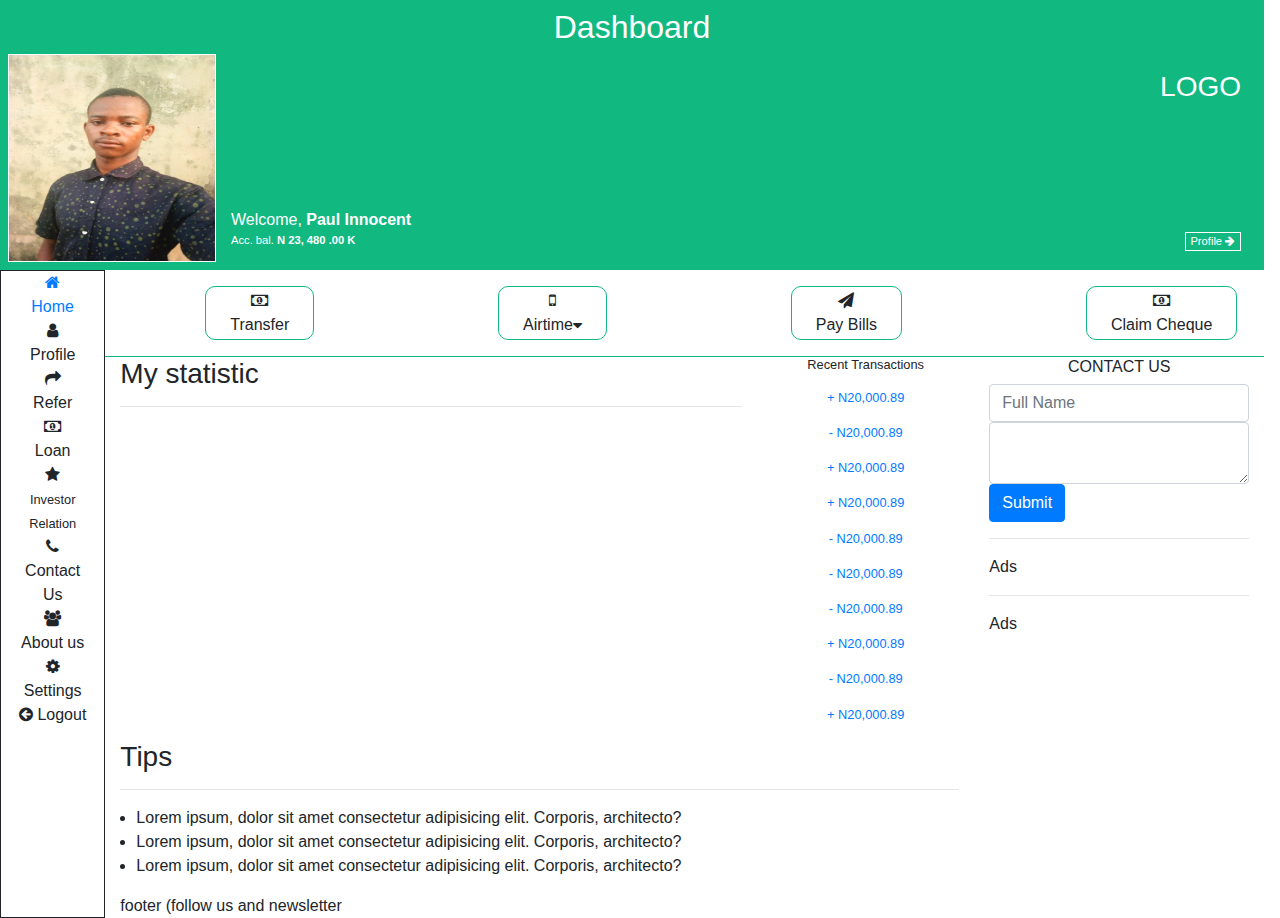
<file: index.html>
<!doctype html>
<html lang="en">

<head>
  <title>3NITY BANK NIG. PLC</title>
  <!-- Required meta tags -->
  <meta charset="utf-8">
  <meta name="viewport" content="width=device-width, initial-scale=1, shrink-to-fit=no">

  <!-- Bootstrap CSS -->
  <link rel="stylesheet" href="https://stackpath.bootstrapcdn.com/bootstrap/4.3.1/css/bootstrap.min.css"
  integrity="sha384-ggOyR0iXCbMQv3Xipma34MD+dH/1fQ784/j6cY/iJTQUOhcWr7x9JvoRxT2MZw1T" crossorigin="anonymous">
  <link rel="stylesheet" href="https://cdnjs.cloudflare.com/ajax/libs/font-awesome/4.7.0/css/font-awesome.min.css">
  <link rel="stylesheet" href="css/index.css">
</head>

<body>
  <div class="pop-model">
    <div class="main-model">
      <div class="model">
        <div class="model-header">
          <span class="logo" style="font-weight: 900; font-size: 1.5rem;">LOGO</span>
          <span onclick="closePopModal()" class="btn-sm btn-danger" style=" cursor:pointer">Close</span>
        </div>

        <div class="modal-body"></div>

        <div class="modal-footer"></div>
      </div>
    </div>
  </div>
  <header>
    <center>
      <h2>Dashboard</h2>
    </center>
    <div class="container-fluid">
      <div class="row">
        <div class="col-2 profile-img">
          <img src="images/IMG_20200627_181056.jpg" width="100%" height="100%" alt="sl">
        </div>
        <div class="col-10">
          <div class="row">
            <div class="col-12 d-flex justify-content-end logo-cont">
              <h3>LOGO</h3>
            </div>
            <div class="col-12">
              <span>Welcome, <b>Paul Innocent</b></span>
            </div>
            <div class="col-12 d-flex justify-content-between">
              <span style="font-size: .7rem;">Acc. bal. <b>N <span>23, 480 .00</span> K</b></span>
              <a href="profile.html" style="color:white; padding: 0 .3rem; border:1px solid; font-size: .7rem;"><span>Profile</span> <i class="fa fa-arrow-right"></i></a>
            </div>
          </div>
        </div>
      </div>
    </div>
  </header>
  <!-- header -->

  <div id="main" class="container-fluid">
    <div class="row">
      <div class="col-12 col-md-1 left-sidebar" style="border: 1px solid;">
        <ul>
          <li><a href="">
            <center>
              <div>
                <i class="fa fa-home" aria-hidden="true"></i>
              </div>
              Home
            </center>
          </a></li>
          <li>
            <center>
              <div>
                <i class="fa fa-user" aria-hidden="true"></i>
              </div>
              Profile
            </center>
          </li>
          <li>
            <center>
              <div>
                <i class="fa fa-share" aria-hidden="true"></i>
              </div>
              Refer
            </center>
          </li>
          <li>
            <center>
              <div>
                <i class="fa fa-money" aria-hidden="true"></i>
              </div>
              Loan
            </center>
          </li>
          <li>
            <center>
              <div>
                <i class="fa fa-star" aria-hidden="true"></i>
              </div>
              <small>Investor Relation</small>
            </center>
          </li>
          <li>
            <center>
              <div>
                <i class="fa fa-phone" aria-hidden="true"></i>
              </div>
              Contact Us
            </center>
          </li>
          <li>
            <center>
              <div>
                <i class="fa fa-users" aria-hidden="true"></i>
              </div>
              About us
            </center>
          </li>
          <li>
            <center>
              <div>
                <i class="fa fa-gear" aria-hidden="true"></i>
              </div>
              Settings
            </center>
          </li>
          <li>
            <center><i class="fa fa-arrow-circle-left" aria-hidden="true"></i> Logout</center>
          </li>
        </ul>
      </div>
      <div class="col-11">
        <div class="row">
          <div class="col-12 main-nav">
            <ul>
              <li>
                <center><i class="fa fa-money" aria-hidden="true"></i>
                  <div>
                    Transfer
                  </div>
                </center>
              </li>
              <li>
                <center><i class="fa fa-mobile" aria-hidden="true"></i>
                  <div class="d-flex justify-content-center align-items-center">
                    Airtime<i class="fa fa-caret-down" aria-hidden="true"></i>
                  </div>
                </center>
              </li>
              <li>
                <center><i class="fa fa-paper-plane" aria-hidden="true"></i>
                  <div>
                    Pay&nbsp;Bills
                  </div>
                </center>
              </li>
              <li>
                <center><i class="fa fa-money" aria-hidden="true"></i>
                  <div>
                    Claim&nbsp;Cheque
                  </div>
                </center>
              </li>
            </ul>
          </div>
          <div class="col-12">
            <div class="row">
              <div class="col-md-9">
                <div class="row">
                  <div class="col-12">
                    <div class="row">
                      <div class="col-md-9 my-statistic">
                        <h3>My statistic</h3>
                        <hr>
                      </div>
                      <div class="col-md-3 recent-transaction">
                        <center>
                          <h6 style="font-size: .8rem;">Recent Transactions</h6>
                          <ul style="font-size: .8rem;">
                            <a class="rTransc" onclick="rTransc('1')" id="1" href="#"><span>+</span> N<span>20,000.89</span></a>
                            <a class="rTransc" onclick="rTransc('2')" id="2" href="#"><span>-</span> N<span>20,000.89</span></a>
                            <a class="rTransc" onclick="rTransc('3')" id="3" href="#"><span>+</span> N<span>20,000.89</span></a>
                            <a class="rTransc" onclick="rTransc('4')" id="4" href="#"><span>+</span> N<span>20,000.89</span></a>
                            <a class="rTransc" onclick="rTransc('5')" id="5" href="#"><span>-</span> N<span>20,000.89</span></a>
                            <a class="rTransc" onclick="rTransc('6')" id="6" href="#"><span>-</span> N<span>20,000.89</span></a>
                            <a class="rTransc" onclick="rTransc('7')" id="7" href="#"><span>-</span> N<span>20,000.89</span></a>
                            <a class="rTransc" onclick="rTransc('8')" id="8" href="#"><span>+</span> N<span>20,000.89</span></a>
                            <a class="rTransc" onclick="rTransc('9')" id="9" href="#"><span>-</span> N<span>20,000.89</span></a>
                            <a class="rTransc" onclick="rTransc('10')" id="10" href="#"><span>+</span> N<span>20,000.89</span></a>
                          </ul>
                        </center>
                      </div>
                    </div>
                  </div>
                  <div class="col-12 tip">
                    <h3>Tips</h3>
                    <hr>
                    <ul>
                      <li>Lorem ipsum, dolor sit amet consectetur adipisicing elit. Corporis, architecto?</li>
                      <li>Lorem ipsum, dolor sit amet consectetur adipisicing elit. Corporis, architecto?</li>
                      <li>Lorem ipsum, dolor sit amet consectetur adipisicing elit. Corporis, architecto?</li>
                    </ul>
                  </div>
                </div>
              </div>
              <div class="col-md-3 right-sidebar">
                <div class="contact-us">
                  <center>
                    <h6>CONTACT US</h6>
                  </center>
                  <form action="" method="post">
                    <input type="text" name="f-name" placeholder="Full Name" class="form-control">
                    <textarea name="contact-us" id="" class="form-control"></textarea>
                    <button type="submit" class="btn btn-primary">Submit</button>
                  </form>
                </div>
                <hr>

                <div>
                  Ads
                </div>
                <hr>

                <div>
                  Ads
                </div>
              </div>
            </div>
          </div>
          <div class="col-12" id="footer">
            footer (follow us and newsletter
          </div>
        </div>
      </div>
    </div>
  </div>



  <!-- Optional JavaScript -->
  <!-- jQuery first, then Popper.js, then Bootstrap JS -->
  <script src="js/index.js"></script>
  <script src="https://code.jquery.com/jquery-3.3.1.slim.min.js"
    integrity="sha384-q8i/X+965DzO0rT7abK41JStQIAqVgRVzpbzo5smXKp4YfRvH+8abtTE1Pi6jizo"
    crossorigin="anonymous"></script>
  <script src="https://cdnjs.cloudflare.com/ajax/libs/popper.js/1.14.7/umd/popper.min.js"
    integrity="sha384-UO2eT0CpHqdSJQ6hJty5KVphtPhzWj9WO1clHTMGa3JDZwrnQq4sF86dIHNDz0W1"
    crossorigin="anonymous"></script>
  <script src="https://stackpath.bootstrapcdn.com/bootstrap/4.3.1/js/bootstrap.min.js"
    integrity="sha384-JjSmVgyd0p3pXB1rRibZUAYoIIy6OrQ6VrjIEaFf/nJGzIxFDsf4x0xIM+B07jRM"
    crossorigin="anonymous"></script>
</body>

</html>
</file>
<file: css/index.css>
.pop-model {
  display: none;
  position: absolute;
  min-height: 100%;
  background: rgba(0, 0, 0, 0.7);
  color: white;
  z-index: 9999999;
}

.pop-model .main-model {
  width: 100vw;
  height: 100vh;
}

.pop-model .main-model .model {
  width: 30%;
  height: 90%;
  margin: auto;
  margin-top: 2.5%;
  border: 5px solid;
  border-radius: 10px;
}

.pop-model .main-model .model .model-header {
  display: -webkit-box;
  display: -ms-flexbox;
  display: flex;
  -webkit-box-pack: justify;
      -ms-flex-pack: justify;
          justify-content: space-between;
  padding: .5rem 1rem;
  width: 100%;
  border-bottom: 1px solid;
}

@media (max-width: 767px) {
  .pop-model .model {
    width: 90% !important;
    height: 95% !important;
    margin-top: 5% !important;
  }
}

*,
p {
  margin: 0;
  padding: 0;
  -webkit-box-sizing: border-box;
          box-sizing: border-box;
}

.cursor-pointer {
  cursor: pointer;
}

body {
  position: relative;
  width: 100vw;
  height: 100%;
  padding-right: 1rem;
  overflow-x: hidden;
}

ul {
  list-style-type: none;
}

header {
  background: #11b880;
  color: white;
  padding: 0.5rem;
  padding-bottom: 0.5rem;
}

.profile-img {
  height: 5.5rem;
  border: 1px solid;
  padding: 0;
}

@media (min-width: 767px) {
  .profile-img {
    height: 13rem;
    border: 1px solid;
  }
  .logo-cont {
    margin-top: 1rem;
    margin-bottom: 6rem;
  }
}

.left-sidebar {
  background: white;
  border: 1px solid;
}

.left-sidebar li {
  cursor: pointer;
  z-index: 10;
}

.left-sidebar li:hover {
  -webkit-transform: scale(1.2);
          transform: scale(1.2);
}

.main-nav {
  border-bottom: 1px solid #11b880;
  padding: 1rem 0.5rem;
}

.main-nav ul {
  width: 95vw;
  margin: auto;
  display: -webkit-box;
  display: -ms-flexbox;
  display: flex;
  overflow: auto;
  -ms-flex-pack: distribute;
      justify-content: space-around;
  -webkit-box-align: center;
      -ms-flex-align: center;
          align-items: center;
}

.main-nav ul li {
  display: inline-block;
  border: 1px solid #11b880;
  padding: 0.2rem 0.5rem;
  margin: 0 0.6rem;
  border-radius: 10px;
  padding: 0.1rem 1.5rem;
  cursor: pointer;
}

@media (max-width: 766px) {
  body {
    padding: 0;
  }
  .main-nav ul {
    padding-left: 13rem;
    width: 90vw;
  }
  .main-nav ul li {
    border: none;
  }
  .recent-transaction ul {
    display: -webkit-box;
    display: -ms-flexbox;
    display: flex;
    width: 88vw;
    overflow: auto;
  }
  .recent-transaction ul a {
    display: -webkit-box;
    display: -ms-flexbox;
    display: flex;
    margin: 0;
    margin-bottom: 1rem;
    padding: 0 1rem;
  }
}

.recent-transaction a {
  display: block;
  margin: 1rem 0;
}

.tip ul {
  list-style-type: disc;
  margin-left: 1rem;
}
/*# sourceMappingURL=index.css.map */
</file>
